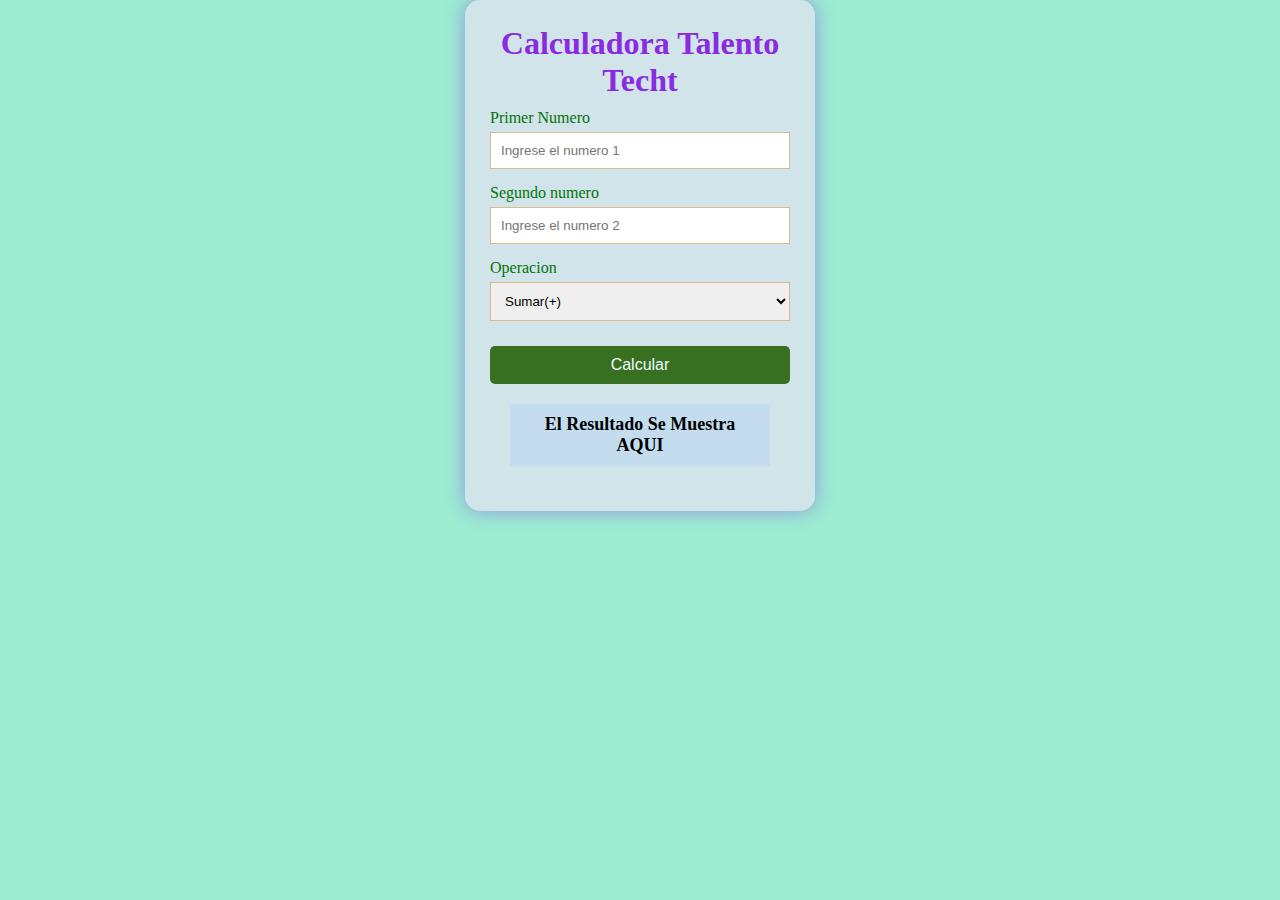
<file: SESIO10/Laboratorio13/Index.html>
<!DOCTYPE html>
<html lang="en">
<head>
    <meta charset="UTF-8">
    <meta name="viewport" content="width=device-width, initial-scale=1.0">
    <title>Loratorio 13 - Funciones JS</title>
    <style>
        body{
            font-family: Georgia, 'Times New Roman', Times, serif;
            background-color: rgb(155, 236, 209);
            display: flex;
            justify-content: center;
            align-items: center;
            margin: 0;
        }
        .Calculadora-Container{
            background-color: rgb(208, 228, 233);
            border-radius: 15px;
            box-shadow: 0 0 20px rgb(149, 149, 224);
            padding: 25px;
            width: 300px;

        }

        h1{
            text-align: center;
            color: blueviolet;
            margin-top: 0;
            margin-bottom: 10px;
        }
        .input-group{
            margin-bottom: 15px;
        }
        label{
            display: block;
            margin-bottom: 5px;
            color: rgb(5, 114, 10);
        }
        input, select{
            width: 100%;
            padding: 10px;
            border: 1px solid burlywood;
            box-sizing: border-box;
        }
        button{
            background-color: rgb(56, 112, 34);
            color: aliceblue;
            border: none;
            padding: 10px 15px;
            border-radius: 5px;
            cursor: pointer;
            font-size: 16px;
            margin-top: 10px;
            width: 100%;
        }
        button:hover{
            background-color: rgb(127, 189, 27);
        }
        #resultado{
            margin: 20px;
            padding: 10px;
            background-color: rgb(195, 221, 238);
            text-align: center;
            font-size: 18px;
            font-weight: bold;
        }

    </style>
</head>
<body>
    <div class="Calculadora-Container">
        <h1>Calculadora Talento Techt</h1>
        <div class="input-group">
            <label for="numero1">Primer Numero</label>
            <input type="number"id="numero1" placeholder="Ingrese el numero 1">

        </div>
        <div class="input-group">
            <label for="numero2">Segundo numero</label>
            <input type="number" id="numero2" placeholder="Ingrese el numero 2">
        </div>
        <div class="input-group">
            <label for="operacion">Operacion</label>
            <select id="operacion">
                <option value="suma">Sumar(+)</option>
                <option value="resta">Restar(-)</option>
                <option value="multiplicacion">Multiplicar(*)</option>
                <option value="dividir">Dividir(/)</option>
            </select>

        </div>
        <button onclick="calculos()">Calcular</button>

        <div id="resultado">
            El Resultado Se Muestra AQUI

        </div>

    </div>

    <script>
        function sumar(a,b){
            return a+b

        }
        function restar (a,b){
            return a-b
        }
        function multiplicar(a,b){
            return a*b
        }
        function dividir(a,b){
            if(b==0){
                return "Error: No se puede dividir por 0"

            }
            return a/b
            
        }
        function calculadora(a,b,operacion){
            if(operacion=="suma"){
                return sumar(a,b)

            }else if(operacion=="resta"){
                return restar(a,b)

            }else if(operacion=="multiplicacion"){
                return multiplicar(a,b)

            }else if(operacion=="dividir"){
                return dividir(a,b)

            }

        }
        function calculos(){
            const a=parseFloat(document.getElementById('numero1').value)
            const b=parseFloat(document.getElementById('numero2').value)
            const op=document.getElementById('operacion').value

          let resultado=0
          resultado=calculadora(a,b,op)
          document.getElementById("resultado").innerHTML=`Resultado:<br> ${resultado}`
          alert(resultado)
        }
    </script>
</body>
</html>
</file>
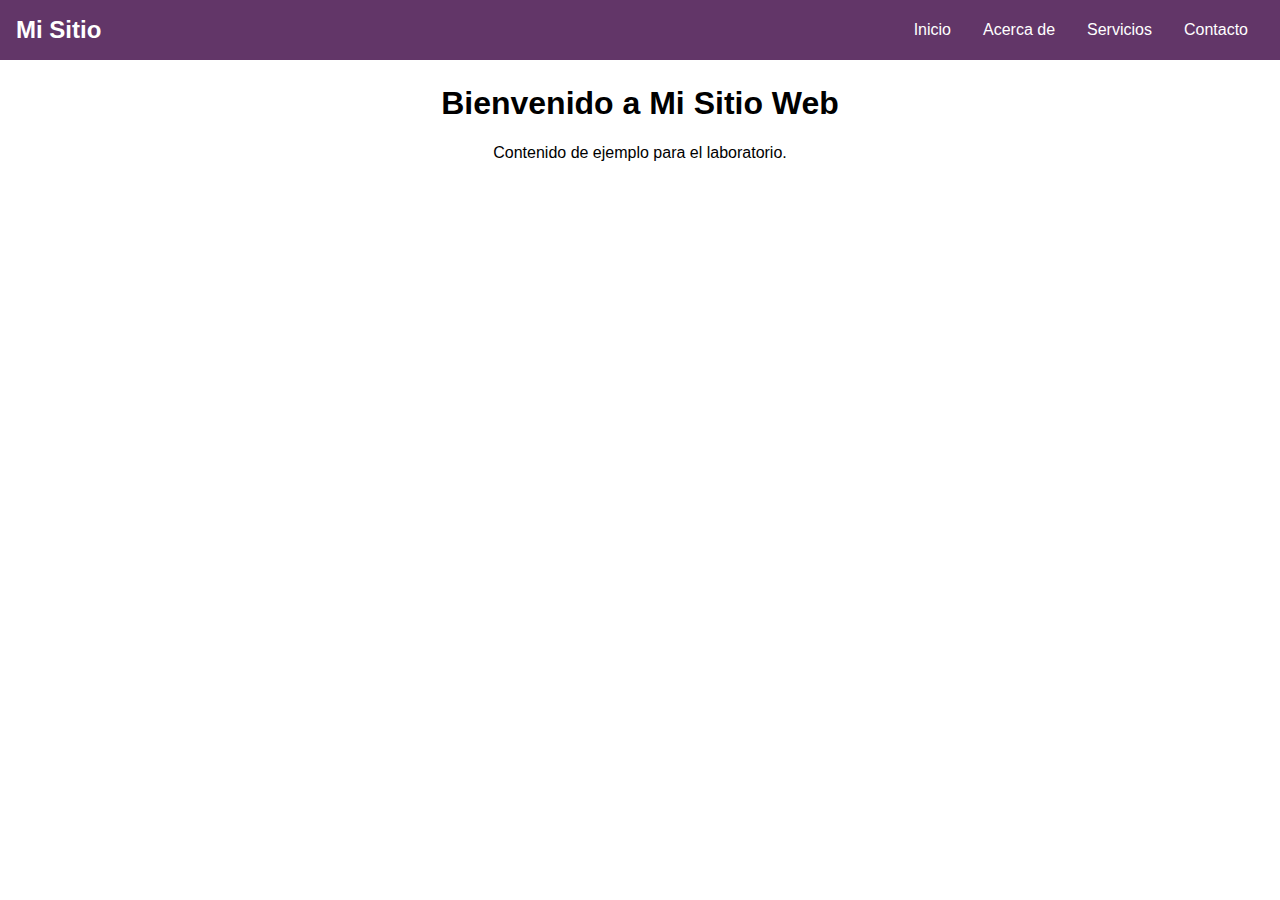
<file: SESIO10/SESION14/index.html>
<!DOCTYPE html>
<html lang="en">
<head>
    <meta charset="UTF-8">
    <meta name="viewport" content="width=device-width, initial-scale=1.0">
    <title>Mi Sitio Web</title>
    <link rel="stylesheet" href="style.css">
</head>
<body>
     <header>
  <nav id="navbar">
    <div class="logo">Mi Sitio</div>
    <div id="nav-toggle">☰</div>
    <ul>
      <li><a href="#">Inicio</a></li>
      <li>
        <a href="#">Acerca de</a>
        <ul>
          <li><a href="#">Misión</a></li>
          <li><a href="#">Visión</a></li>
        </ul>
      </li>
      <li>
        <a href="#">Servicios</a>
        <ul>
          <li><a href="#">Diseño Web</a></li>
          <li><a href="#">Desarrollo</a></li>
        </ul>
      </li>
      <li><a href="#">Contacto</a></li>
    </ul>
  </nav>
 </header>

     <main>
    <h1>Bienvenido a Mi Sitio Web</h1>
    <p>Contenido de ejemplo para el laboratorio.</p>
  </main>
  
    <script>
 const navToggle = document.getElementById('nav-toggle');
 const navbar = document.getElementById('navbar');
 navToggle.addEventListener('click', () => {
  navbar.classList.toggle('nav-open');
 });
 </script>
</body>
</html>
</file>
<file: SESIO10/SESION14/style.css>
body {
  margin: 0;
  font-family: Arial, sans-serif;
 }
 header {
  position: fixed;
  top: 0;
  width: 100%;
  background-color: #623668;
  z-index: 1000;
 }
 nav {
  display: flex;
  justify-content: space-between;
  align-items: center;
  padding: 0 1em;
  height: 60px;
 }
 .logo {
  color: white;
  font-size: 1.5em;
  font-weight: bold;
 }
 #nav-toggle {
  display: none;
  font-size: 2em;
  color: white;
  cursor: pointer;
 }
 nav ul {
  list-style: none;
  display: flex;
  margin: 0;
  padding: 0;
 }
 nav ul li {
  position: relative;
 }
 nav ul li a {
  display: block;
  color: white;
  text-decoration: none;
  padding: 1em;
 }
 nav ul li:hover {
  background-color: #555;
 }
 nav ul li ul {
  display: none;
  position: absolute;
  background-color: #623668 ;
  top: 100%;
  left: 0;
  min-width: 150px;
 }
 nav ul li:hover ul {
  display: block;
 }
 @media (max-width: 768px) {
  nav ul {
    display: none;
    flex-direction: column;
    width: 100%;
    background-color: #333;
  }
  nav ul li a {
    text-align: center;
  }
  #nav-toggle {
    display: block;
  }
  .nav-open ul {
    display: flex;
  }
 }
 main {
  padding-top: 80px;
  padding: 4em;
  text-align: center;
 }
</file>
